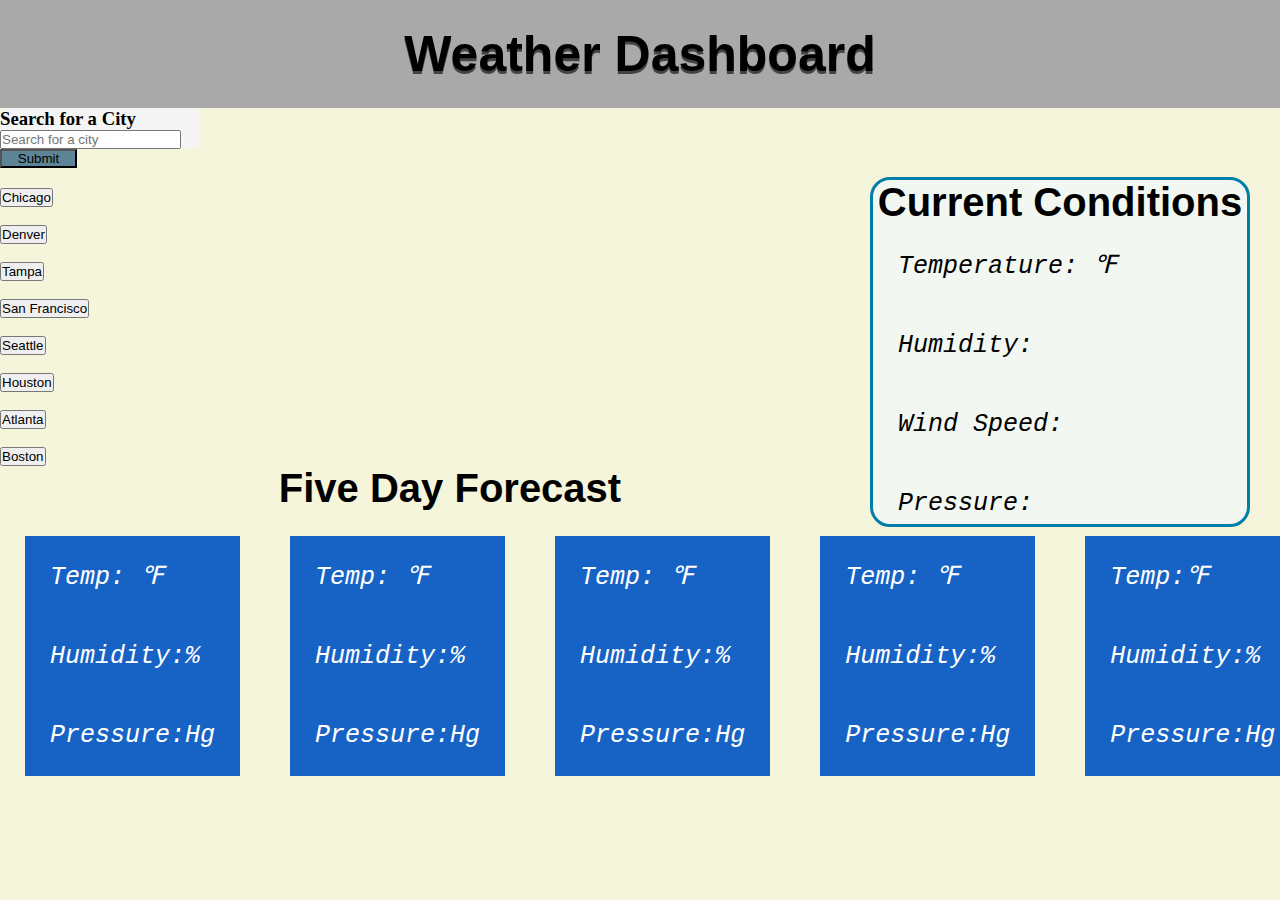
<file: index.html>
<!DOCTYPE html>
<html lang="en">

<head>
    <meta charset="UTF-8">
    <meta name="viewport" content="width=device-width, initial-scale=1.0">
    <title>Joe's 'Weather DashBoard </title>
    <link rel="stylesheet" href="./style.css">

</head>
<div class="header">
    <header>Weather Dashboard</header>
</div>

<body>
    <div class="containerBox">
        <h3>Search for a City</h3>
        <input width="20px" type="text" id="search-box" placeholder="Search for a city">
        <br>
        <button type="button" onclick="setQuery ()" class="btn">Submit</button>
        <br>
    </div>
    <div class="btn1">
        <button id="button1" type="button">Chicago</button>
        <br><br>
        <button id="button2" type="button">Denver</button>
        <br><br>
        <button id="button3"type="button">Tampa</button>
        <br><br>
        <button id="button4" type="button">San Francisco</button>
        <br><br>
        <button id="button5" type="button">Seattle</button>
        <br><br>
        <button id="button6" type="button">Houston</button>
        <br><br>
        <button id="button7" type="button">Atlanta</button>
        <br><br>
        <button id="button8" type="button">Boston</button>




        <div class="wx">
            <h1 id="current">Current Conditions</h1>
            <h4  class="temp1">Temperature:<span id="temp"></span> &#8457;</h4>
            <h4 id="humid" class="humid1">Humidity:</h4>
            <h4 id="wind" class="wind1">Wind Speed:</h4>
            <h4  class="alt">Pressure:<span id="pressure"></span></h4>
        </div>
        <h1 id="fiveDayTitle">Five Day Forecast</h1>
        <div class="five">

            <div id="box1">
                <h3><span id="date1"></span></h3>
                <h4>Temp:<span id="temp1"></span> &#8457;</h4>
                <h4>Humidity:<span id="humidity1"></span>%</h4>
                <h4>Pressure:<span id="press1"></span>Hg</h4>
            </div>
            <div id="box2">
                <h3><span id="date2"></span></h3>
                <h4>Temp:<span id="temp2"></span> &#8457;</h4>
                <h4>Humidity:<span id="humidity2"></span>%</h4>
                <h4>Pressure:<span id="press2"></span>Hg</h4>
            </div>
            <div id="box3">
                
                <h3><span id="date3"></span></h3>
                <h4>Temp:<span id="temp3"></span> &#8457;</h4>
                <h4>Humidity:<span id="humidity3"></span>%</h4>
                <h4>Pressure:<span id="press3"></span>Hg</h4>
            </div>
            <div id="box4">
                
                <h4>Temp:<span id="temp4"></span> &#8457;</h4>
                <h4>Humidity:<span id="humidity4"></span>%</h4>
                <h4>Pressure:<span id="press4"></span>Hg</h4>
            </div>
            <div id="box5">
                <h3></h3>
                <h4>Temp:<span id="temp5"></span>&#8457;</h4>
                <h4>Humidity:<span id="humidity5"></span>%</h4>
                <h4>Pressure:<span id="press5"></span>Hg</h4>
            </div>

        </div>


        <script src="https://ajax.googleapis.com/ajax/libs/jquery/3.5.1/jquery.min.js"></script>
        <script src="./script.js"></script>

</body>

</html>
</file>
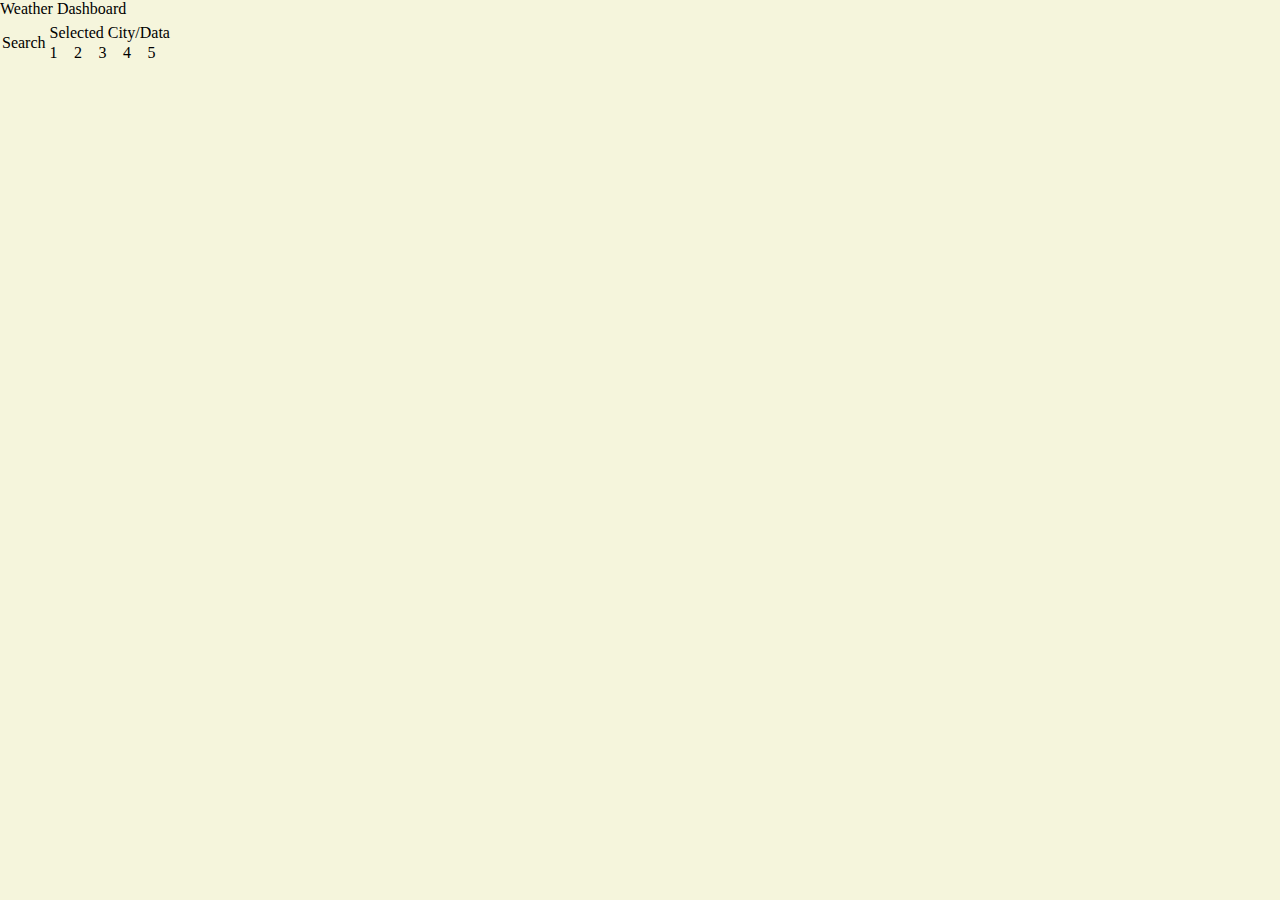
<file: <!DOCTYPE html>.html>
<!DOCTYPE html>
<html lang="en">
<head>
    <meta charset="UTF-8">
    <meta name="viewport" content="width=device-width, initial-scale=1.0">
    <title>Weather dashboard</title>
    <link rel="stylesheet" href="./style.css">
    

</head>
<body>
    

    <table> 
        <tr> 
            <div class
            <td> Weather Dashboard</td>
        </tr>
        <tr>
            <td> Search</td>
            <td>

                <table> 
                    <tr> 
                        <td colspan = 5>Selected City/Data</td> 
                    </tr> 
                    <tr> 
                        <td>1</td>
                    
                    
                        <td>2</td> 
                    
                    
                        <td>3</td> 
                    
                    
                        <td>4</td> 
                
                    
                        <td>5</td> 
                    </tr> 
                </table>


            </td> 
        </tr> 
    </table>

<script src="./script.js"></script>
</body>
</html>
</file>
<file: style.css>
* {
    margin: 0;
    padding: 0;
    box-sizing: border-box;
}
body {
    background-color: beige;
}
.header {
    background-color: darkgrey;
    color: black;
    padding: 25px 25px 25px;
    text-align: center;
    font-family: 'montserrat', sans-serif;
    font-weight: 900;
    font-size: 50px;
    text-shadow: 0px 3px rgba(0, 0, 0, 0.6);
} 
h1 {
    text-align: center;
    font-family: 'montserrat', sans-serif;
    font-weight: 600;
    font-size: 40px;
}
/*button {
 width: 310px;
 height: 50px;
 display: flex;
 position: relative;
 top: 70%;
   
    text-align: left;
    border-radius: 8px;
    font-family: Georgia, 'Times New Roman', Times, serif;
    font-weight: 200;
    font-size: 20px;
}*/
.btn {
 /*margin-bottom: 30%;  */
   width: 77px;
   background-color: rgb(93, 133, 151);
  
    
}
/*btn1 {
    
    display: flex;
    padding: 0px 100px  3000px 0px;
    
    
}*/

.containerBox {
    margin-bottom: 40px;
    border-radius: 8px;
    width: 200px;
    height: 40px;
    background-color: whitesmoke;
}
.wx {
float: right;

position: relative;
bottom: 270px;
right: 30px;
width: 380px;
height: 350px;
border: solid #007EA7;
border-radius: 20px;
background-color: #F2F7F2;
}
h4 {
    font-family: 'Courier New', Courier, monospace;
    font-size: 25px;
    font-style: oblique;
    font-weight: 300;
    padding: 25px ;
}
#fiveDayTitle {
    position: relative;
  
}
.five {
    display: flex;
    margin: 0;
    position: relative;

   
}

#box1 {
    float: right;
    
   /* display: table; */
    width: 470px;
    height: 240px;
    margin: 25px;
    background-color: rgb(23, 99, 197);
    color: white
    
}
#box2 {
    float: right;
    width: 470px;
    height: 240px;
    margin: 25px;
    background-color: rgb(23, 99, 197);
    color: white
    
}
#box3 {
    float: right;
    width: 470px;
    height: 240px ;
    margin: 25px;
    background-color: rgb(23, 99, 197);
    color: white
    
}
#box4 {
    float: right;
    width: 470px;
    height: 240px;
    margin: 25px;
    background-color: rgb(23, 99, 197);
    color: white
    
}
#box5 {
    float: right;
    width: 470px;
    height: 240px;
    margin: 25px;
    background-color: rgb(23, 99, 197);
    color: white
    
}
</file>
